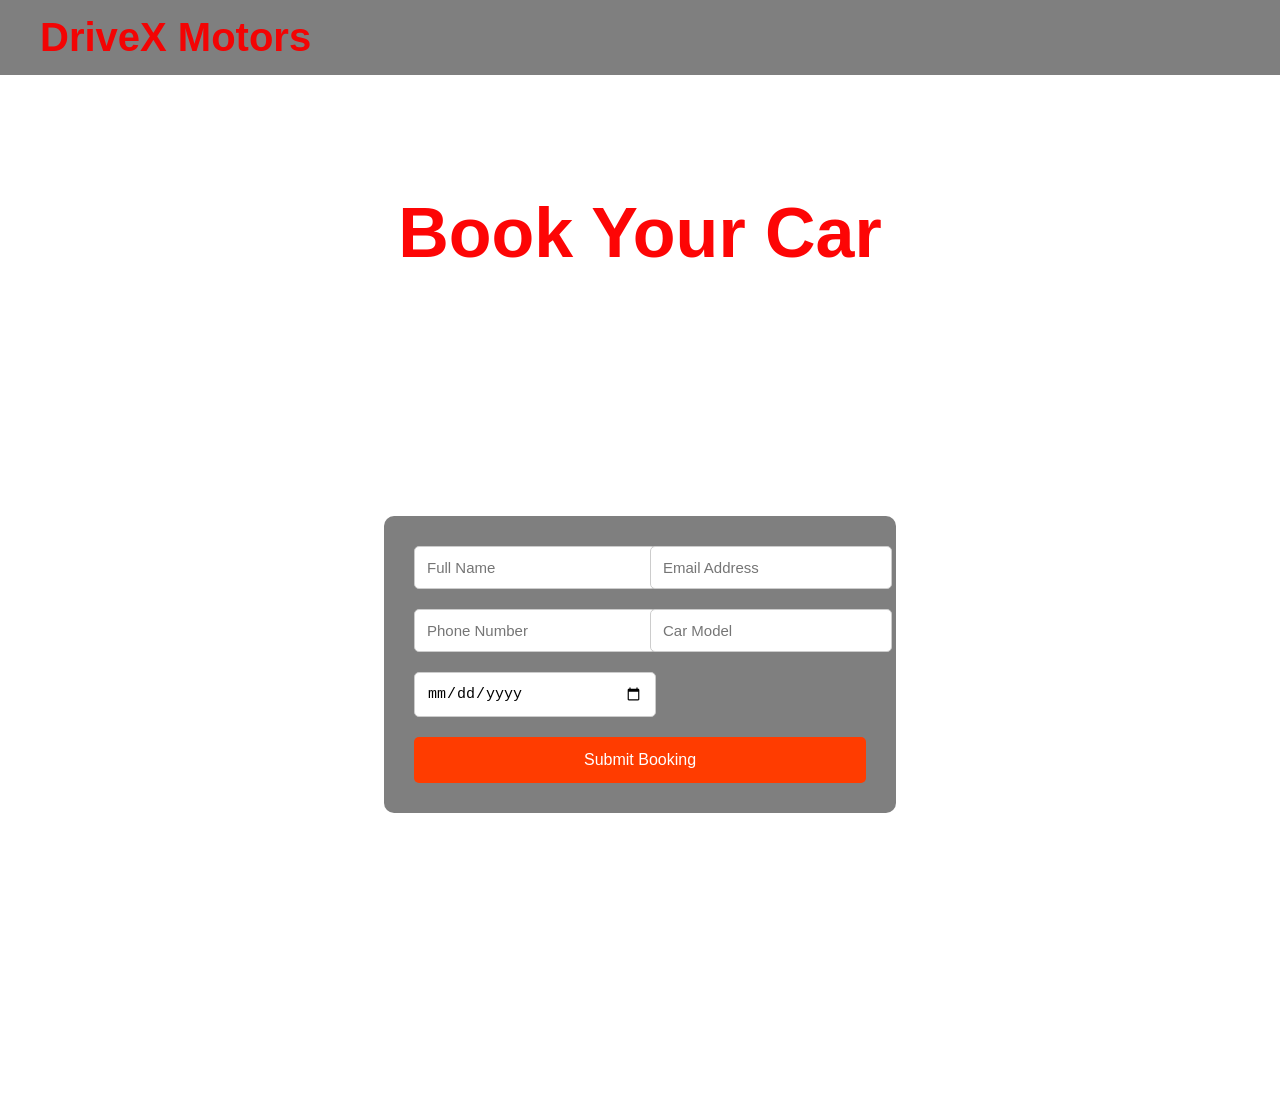
<file: booking.html>
<!DOCTYPE html>
<html>
<head>
<title>Booking - DriveX</title>
<link rel="stylesheet" href="website.css">
</head>

<body>

<nav class="navbar">
<div class="logo">DriveX Motors</div>
</nav>

<section class="booking">

<h1>Book Your Car</h1>

<form class="booking-form" action="confirmation.html">

<input type="text" placeholder="Full Name" required>
<input type="email" placeholder="Email Address" required>

<input type="tel" placeholder="Phone Number" required>
<input type="text" placeholder="Car Model" required>

<input type="date" required>

<button type="submit">Submit Booking</button>

</form>

</section>

</body>
</html>
</file>
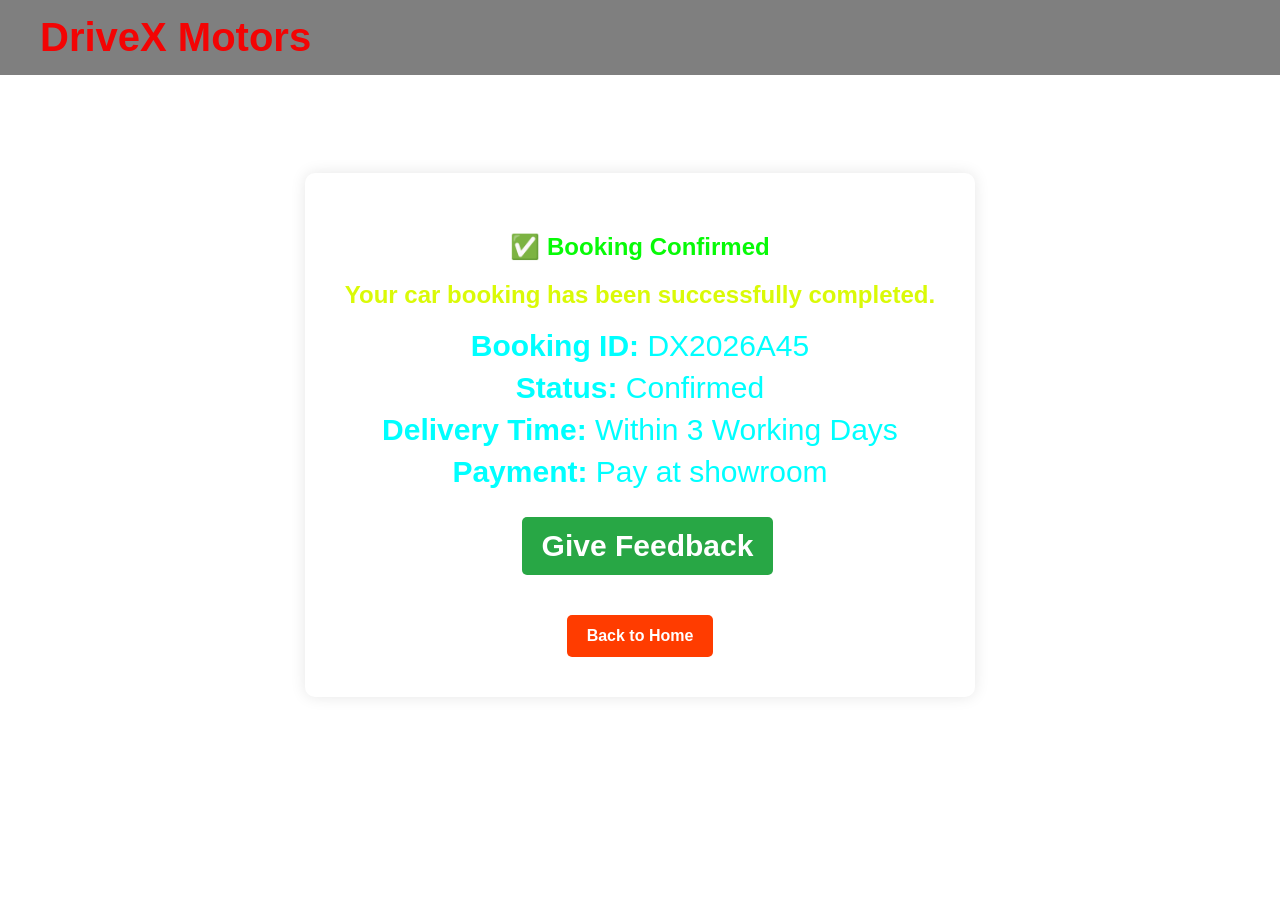
<file: confirmation.html>
<!DOCTYPE html>
<html>
<head>
<title>Booking Confirmed - DriveX</title>
<link rel="stylesheet" href="website.css">
</head>

<body>

<nav class="navbar">
<div class="logo">DriveX Motors</div>
</nav>

<section class="confirmation">

    <video autoplay muted loop class="bg-video">
    <source src="mustang.mp4" type="video/mp4">
    Your browser does not support the video tag.
</video>

<div class="confirm-box">

<h1>✅ Booking Confirmed</h1>

<h2>Your car booking has been successfully completed.</h2>

<div class="booking-details">

<p><strong>Booking ID:</strong> DX2026A45</p>
<p><strong>Status:</strong> Confirmed</p>
<p><strong>Delivery Time:</strong> Within 3 Working Days</p>
<p><strong>Payment:</strong> Pay at showroom</p>

   <div class="btn-container">
            
            <a href="feedback.html" class="feedback-btn">Give Feedback</a>
        </div>
</div>

<a href="index.html" class="home-btn">Back to Home</a>

</div>

</section>

</body>
</html>
</file>
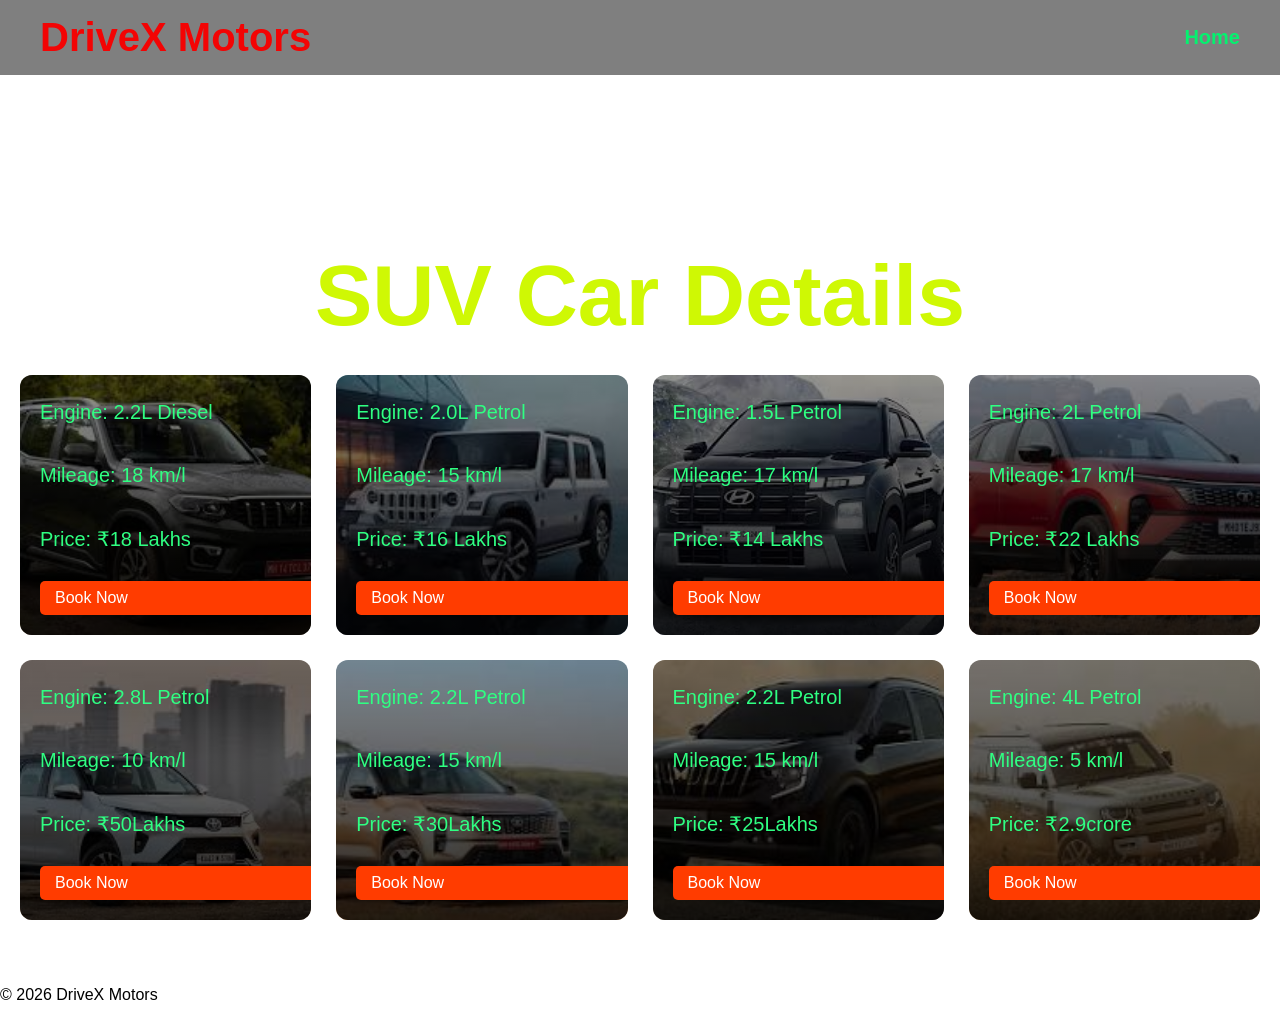
<file: detailsSUV.html>
<!DOCTYPE html>
<html>
<head>
    <title>SUV Details - DriveX</title>
    <meta name="viewport" content="width=device-width, initial-scale=1.0">
    <link rel="stylesheet" href="website.css">
</head>
<body>

<nav class="navbar">
    <div class="logo">DriveX Motors</div>
    <ul>
        <li><a href="index.html">Home</a></li>
    </ul>
</nav>
<video autoplay muted loop class="bg-video">
    <source src="Toyota Fortuner Cinematic Video.mp4" type="video/mp4">
    Your browser does not support the video tag.
</video>
<section class="car-section">
    <h2>SUV Car Details</h2>

    <div class="car-grid">

        <!-- Scorpio -->
        <div class="car-card details-card"
        style="background-image: url('ScorpioN.jpg');">
            <div class="overlay">
                <h3>Scorpio N</h3>
                <p>Engine: 2.2L Diesel</p>
                <p>Mileage: 18 km/l</p>
                <p>Price: ₹18 Lakhs</p>
                <a href="booking.html" class="btn">Book Now</a>
            </div>
        </div>

        <!-- Thar -->
        <div class="car-card details-card"
        style="background-image: url('Thar roxx.jpg');">
            <div class="overlay">
                <h3>Thar</h3>
                <p>Engine: 2.0L Petrol</p>
                <p>Mileage: 15 km/l</p>
                <p>Price: ₹16 Lakhs</p>
                <a href="booking.html" class="btn">Book Now</a>
            </div>
        </div>

        <!-- Creta -->
        <div class="car-card details-card"
        style="background-image: url('creta.jpg');">
            <div class="overlay">
                <h3>Hyundai Creta</h3>
                <p>Engine: 1.5L Petrol</p>
                <p>Mileage: 17 km/l</p>
                <p>Price: ₹14 Lakhs</p>
                <a href="booking.html" class="btn">Book Now</a>
            </div>
        </div>


        <div class="car-card details-card"
        style="background-image: url('harriar.jpg');">
            <div class="overlay">
                <h3>Tata Harriar</h3>
                <p>Engine: 2L Petrol</p>
                <p>Mileage: 17 km/l</p>
                <p>Price: ₹22 Lakhs</p>
                <a href="booking.html" class="btn">Book Now</a>
            </div>
        </div>



        <div class="car-card details-card"
        style="background-image: url('fortuner.jpg');">
            <div class="overlay">
                <h3>Toyota Fortuner</h3>
                <p>Engine: 2.8L Petrol</p>
                <p>Mileage: 10 km/l</p>
                <p>Price: ₹50Lakhs</p>
                <a href="booking.html" class="btn">Book Now</a>
            </div>
        </div>

        <div class="car-card details-card"
        style="background-image: url('safari.jpg');">
            <div class="overlay">
                <h3>Tata Safari</h3>
                <p>Engine: 2.2L Petrol</p>
                <p>Mileage: 15 km/l</p>
                <p>Price: ₹30Lakhs</p>
                <a href="booking.html" class="btn">Book Now</a>
            </div>
        </div>

         <div class="car-card details-card"
        style="background-image: url('XUV7X0.jpg');">
            <div class="overlay">
                <h3>Mahindra XUV 7X0</h3>
                <p>Engine: 2.2L Petrol</p>
                <p>Mileage: 15 km/l</p>
                <p>Price: ₹25Lakhs</p>
                <a href="booking.html" class="btn">Book Now</a>
            </div>
        </div>

        
         <div class="car-card details-card"
        style="background-image: url('defender.jpg');">
            <div class="overlay">
                <h3>LAND ROVER DEFENDER</h3>
                <p>Engine: 4L Petrol</p>
                <p>Mileage: 5 km/l</p>
                <p>Price: ₹2.9crore</p>
                <a href="booking.html" class="btn">Book Now</a>
            </div>
        </div>

        
    </div>
</section>

<footer>
    <p>© 2026 DriveX Motors</p>
</footer>

</body>
</html>
</file>
<file: website.css>
/* ================= GENERAL STYLES ================= */
body {
    margin: 0;
    font-family: Arial, sans-serif;
    scroll-behavior: smooth;
}

/* ================= NAVBAR ================= */
.navbar {
    position: sticky;
    top: 0;
    z-index: 1000;
    display: flex;
    justify-content: space-between;
    align-items: center;
    padding: 15px 40px;
    background: rgba(0,0,0,0.5);
}

.navbar ul {
    display: flex;
    gap: 25px;
    list-style: none;
    margin: 0;
}

.navbar a {
    color: rgb(4, 242, 111);
    font-size: 20px;
    font-weight: bold;
    text-decoration: none;
    transition: 0.3s;
}

.navbar a:hover {
    color: #ff3c00;
}

.logo {
    color: rgb(243, 4, 4);
    font-weight: bold;
    font-size: 40px;
}

/* ================= HERO ================= */
.hero {
    position: relative;
    color: rgb(155, 25, 25);
    text-align: center;
    padding: 100px 20px;
    height: 100vh;
    display: flex;
    justify-content: center;
    align-items: center;
    overflow: hidden;
}

.hero-video {
    position: absolute; /* Behind the text */
    top: 0;
    left: 0;
    width: 100%;
    height: 100%;
    object-fit: cover;
    z-index: -1; /* Ensure video stays behind text */
}

.hero-content {
    position: relative; /* Keep text above video */
    z-index: 1;
}

.hero h1 {
    font-size: 90px;
    color: rgb(243, 4, 4);
    animation: fadeSlideDown 1.2s ease;
}

.hero h2 {
    font-size: 50px;
    color: rgb(243, 139, 4);
    animation: fadeSlideUp 1.5s ease;
}

/* ================= SECTIONS ================= */
.car-section {
    padding: 100px 20px 50px 20px;
    color: #fff;
}

.car-section h2 {
    margin-bottom: 30px;
    font-size: 86px;
    color: rgb(207, 248, 4);
    text-align: center;
}

/* ================= GRID ================= */
.car-grid {
    display: grid;
    grid-template-columns: repeat(auto-fit, minmax(280px, 1fr));
    gap: 25px;
}

.overlay h3 {
    font-size: 35px;
    color: rgb(225, 47, 7);
}

.overlay p {
    font-size: 20px;
    color: rgb(47, 255, 130);
}

/* ================= CAR CARD ================= */
.car-card {
    height: 260px;
    background-size: cover;
    background-position: center;
    border-radius: 12px;
    overflow: hidden;
    position: relative;
    text-decoration: none;
    color: white;
    transition: transform 0.4s ease, box-shadow 0.4s ease;
    opacity: 0;
    transform: translateX(100px);
    animation: slideIn 0.8s forwards;
}

.car-card:hover {
    transform: scale(1.06);
    box-shadow: 0 10px 25px rgba(0,0,0,0.4);
}

/* ================= BACKGROUND VIDEO GENERIC ================= */
.bg-video {
    position: fixed;
    top: 0;
    left: 0;
    width: 100%;
    height: 100%;
    object-fit: cover;
    z-index: -1;
}

/* ================= OVERLAY ================= */
.overlay {
    position: absolute;
    bottom: 0;
    width: 100%;
    padding: 20px;
    background: linear-gradient(to top, rgba(0,0,0,0.85), rgba(0,0,0,0.2));
    display: flex;
    flex-direction: column;
    justify-content: flex-end;
}

/* ================= BUTTONS ================= */
.btn {
    display: inline-block;
    background: #ff3c00;
    color: white;
    padding: 8px 15px;
    text-decoration: none;
    border-radius: 5px;
    margin-top: 10px;
    transition: 0.3s;
}

.btn:hover {
    background: #e62e00;
    transform: scale(1.05);
}

/* ================= ANIMATIONS ================= */
@keyframes fadeSlideDown {
    from { opacity: 0; transform: translateY(-40px); }
    to { opacity: 1; transform: translateY(0); }
}

@keyframes fadeSlideUp {
    from { opacity: 0; transform: translateY(40px); }
    to { opacity: 1; transform: translateY(0); }
}

@keyframes slideIn {
    to { opacity: 1; transform: translateX(0); }
}

/* ================= BOOKING FORM ================= */
.booking {
    height: 100vh;
    display: flex;
    flex-direction: column;
    justify-content: center;
    align-items: center;
    background-image: url("https://images.unsplash.com/photo-1503376780353-7e6692767b70");
    background-size: cover;
    background-position: center;
    padding: 60px 10%;
    text-align: center;
}

.booking h1 {
    font-size: 70px;
    color: rgb(253, 5, 5);
    margin-bottom: 20px;
    font-weight: 700;
}

.booking form,
.booking-form {
    display: grid;
    grid-template-columns: repeat(2, 1fr);
    gap: 20px;
    max-width: 700px;
    margin: auto;
    padding: 30px;
    border-radius: 10px;
    background: rgba(0,0,0,0.5);
}

.booking-form input,
.booking-form select,
.booking-form textarea {
    padding: 12px;
    border-radius: 5px;
    border: 1px solid #ccc;
    font-size: 15px;
    width: 100%;
}

.booking-form textarea {
    grid-column: span 2;
    height: 100px;
}

.booking-form button {
    grid-column: span 2;
    padding: 14px;
    border: none;
    background: #ff3c00;
    color: white;
    font-size: 16px;
    cursor: pointer;
    border-radius: 5px;
}

.booking-form button:hover {
    background: #e13200;
}

/* ================= CONFIRMATION PAGE ================= */
.confirmation {
    display: flex;
    justify-content: center;
    align-items: center;
    height: 80vh;
}

.confirm-box {
    background: transparent;
    padding: 40px;
    border-radius: 10px;
    text-align: center;
    box-shadow: 0 0 15px rgba(0,0,0,0.1);
}

.confirm-box h1 {
    color: rgb(7, 250, 7);
    margin-bottom: 20px;
}

.confirm-box h2 {
    color: rgb(218, 250, 7);
    margin-bottom: 20px;
}

.booking-details {
    font-size: 30px;
    color: aqua;
    margin: 20px 0;
}

.booking-details p {
    margin: 8px 0;
}

/* ================= CONFIRMATION BUTTONS ================= */
.home-btn,
.feedback-btn {
    display: inline-block;
    margin-top: 20px;
    padding: 12px 20px;
    color: white;
    text-decoration: none;
    border-radius: 5px;
    font-weight: bold;
    transition: 0.3s;
}

/* Home button style */
.home-btn {
    background: #ff3c00;
}

.home-btn:hover {
    background: #e13200;
}

/* Feedback button style */
.feedback-btn {
    background: #28a745; /* Green */
    margin-left: 15px;
}

.feedback-btn:hover {
    background: #218838;
}

/* ================= RESPONSIVE ================= */
@media (max-width: 768px) {
    .hero h1 {
        font-size: 28px;
    }

    .booking-form {
        grid-template-columns: 1fr;
    }

    .booking-form textarea,
    .booking-form button {
        grid-column: span 1;
    }

    .btn-container {
        flex-direction: column;
        gap: 10px;
    }
}

/* ================= FOOTER ================= */
.footer {
    background: #111;
    color: white;
    padding: 40px 10% 20px;
}

.footer-container {
    display: grid;
    grid-template-columns: repeat(auto-fit, minmax(200px,1fr));
    gap: 30px;
}

.footer-col h3 {
    margin-bottom: 15px;
}

.footer-col a {
    display: block;
    color: #ccc;
    text-decoration: none;
    margin-bottom: 8px;
}

.footer-col a:hover {
    color: white;
}

.footer-bottom {
    text-align: center;
    margin-top: 30px;
    border-top: 1px solid #333;
    padding-top: 15px;
    font-size: 14px;
}

/* ================= FEEDBACK PAGE ================= */
.feedback-section {
    position: relative;
    height: 100vh;
    display: flex;
    justify-content: center;
    align-items: center;
    text-align: center;
    color: white;
    overflow: hidden;
}

.feedback-box {
    background:transparent;
    padding: 40px 30px;
    border-radius: 15px;
    max-width: 500px;
    width: 90%;
}

.feedback-box h1 {
    font-size: 50px;
    margin-bottom: 10px;
    color: rgb(7, 250, 7);
}

.feedback-box p {
    font-size: 30px;
    margin-bottom: 20px;
    color:aqua;
}

.feedback-box form {
    display: flex;
    flex-direction: column;
    gap: 15px;
}

.feedback-box input,
.feedback-box textarea {
    padding: 12px;
    border-radius: 5px;
    border: 1px solid #ccc;
    font-size: 16px;
    width: 100%;
}

.feedback-box textarea {
    height: 100px;
    resize: none;
}

.feedback-box button {
    padding: 14px;
    border: none;
    background: #28a745;
    color: white;
    font-size: 18px;
    cursor: pointer;
    border-radius: 5px;
    transition: 0.3s;
}

.feedback-box button:hover {
    background: #218838;
}

#message {
    margin-top: 10px;
    font-weight: bold;
    color: #ffeb3b;
}

/* ================= FEEDBACK RATING ================= */
.rating {
    text-align: left;
    margin-bottom: 15px;
    font-size: 18px;
    color: #fff;
}

.rating-options {
    display: flex;
    gap: 15px; /* space between each rating option */
    margin-top: 5px;
}

.rating-options label {
    display: flex;
    align-items: center;
    gap: 5px;
    cursor: pointer;
    font-weight: bold;
}

.rating-options input[type="radio"] {
    accent-color: #28a745; /* Green color for radio buttons */
    width: 18px;
    height: 18px;
}

/* ================= FEEDBACK SUCCESS PAGE ================= */
.success-section {
    position: relative;
    height: 100vh;
    display: flex;
    justify-content: center;
    align-items: center;
    text-align: center;
    color: white;
    overflow: hidden;
}

.success-box {
    background: transparent;
    padding: 40px 30px;
    border-radius: 15px;
    max-width: 500px;
    width: 90%;
}

.success-box h1 {
    font-size: 50px;
    color: #00ff7f;
    margin-bottom: 15px;
}

.success-box p {
    font-size: 20px;
    margin-bottom: 25px;
    color: #fff;
}

/* Home button style (reuse from confirmation page) */
.success-box .home-btn {
    display: inline-block;
    padding: 12px 25px;
    background: #ff3c00;
    color: white;
    text-decoration: none;
    border-radius: 5px;
    font-weight: bold;
    transition: 0.3s;
}

.success-box .home-btn:hover {
    background: #e13200;
}
</file>
